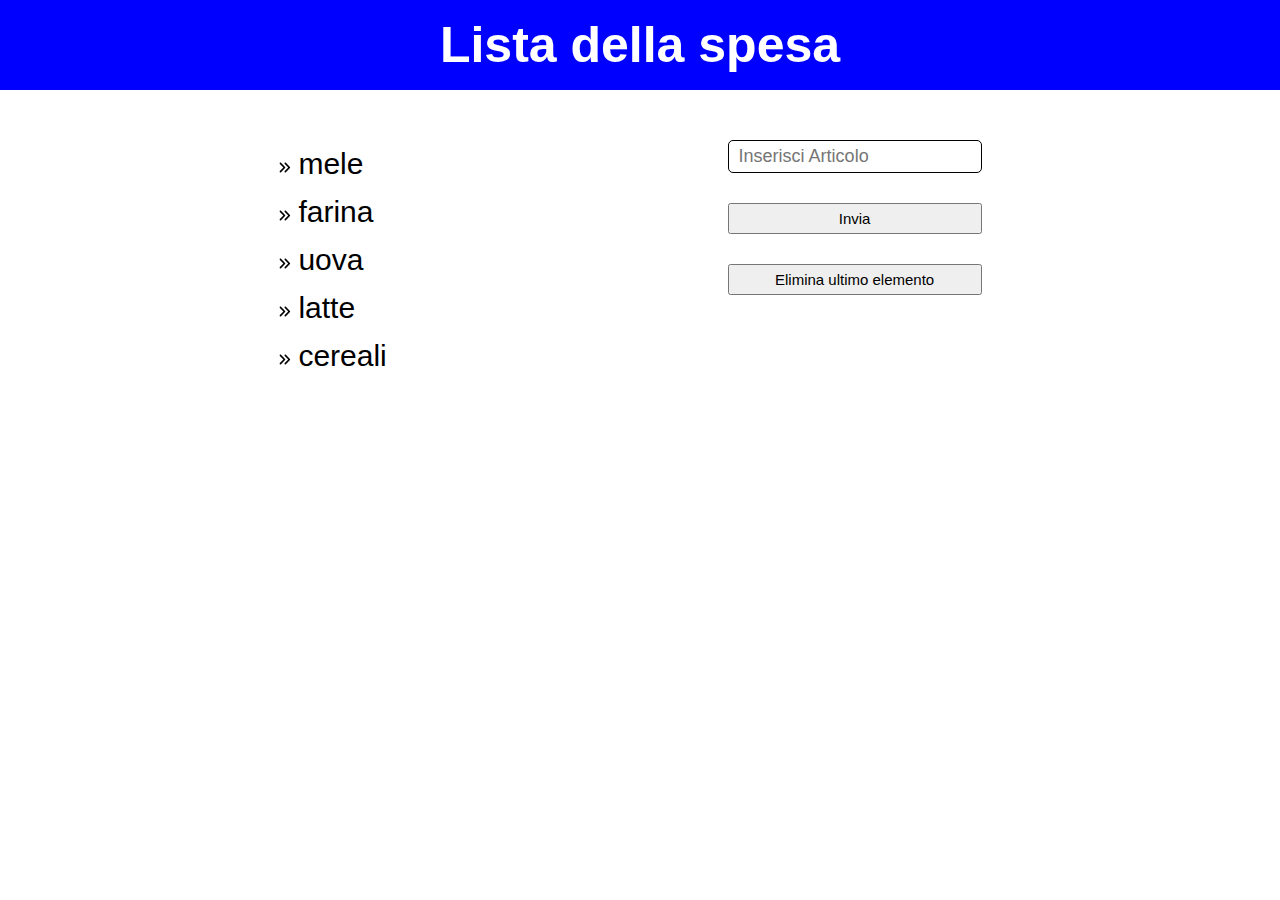
<file: bonus/index.html>
<!DOCTYPE html>
<html lang="it">
<head>
    <meta charset="UTF-8">
    <meta http-equiv="X-UA-Compatible" content="IE=edge">
    <meta name="viewport" content="width=device-width, initial-scale=1.0">
    <link rel="stylesheet" href="css/style.css">
    <title>Lista Della Spesa</title>
</head>
<body>
    <header>
        <div class="title">
            <h1>
                Lista della spesa
            </h1>
        </div>
       
    </header>
    <main>
        <div class="container">

            <!-- Lista -->
            <ul id="lista"></ul>

            <!-- Form per aggiungere/rimuovere elementi -->
            <div class="form">
                <input type="text" id="inputAggiungi" placeholder="Inserisci Articolo">
                <br>
                
                <!-- Bottoni -->
                <button id="aggiungi">Invia</button>
                <br>
                <button id="elimina">Elimina ultimo elemento</button>

            </div>
        </div>
    </main>
   

    <script src="js/main.js"></script>

</body>
</html>
</file>
<file: bonus/css/style.css>
/* General Rules */
*{
    box-sizing: border-box;
    margin: 0;
    padding: 0;
}

body{
    font-family: Arial, Helvetica, sans-serif;
}

/* Header Rules */
header{
    height: 90px;
    background-color: blue;
    color: white;
    display: flex;
    justify-content: center;
    align-items: center;
    font-size: 25px;
}

/* Main Rules */

.container{
    width: 80%;
    margin: 50px auto;
    text-align: left;
    display: flex;
    justify-content: space-around;
}

li{
    font-size: 30px;
    line-height: 160%;
    list-style-image: url("../img/list.svg");
}

.form{
    text-align: center;
}

input{
    padding: 5px 10px;
    font-size: 18px;
    border-radius: 5px;
    border: 1px solid black;
}

    input:focus{
        outline: none;
        border: 2px solid black;
    }

button{
    margin-top: 30px;
    padding: 5px 10px;
    font-size: 15px;
    cursor: pointer;
    width: 100%;
}
</file>
